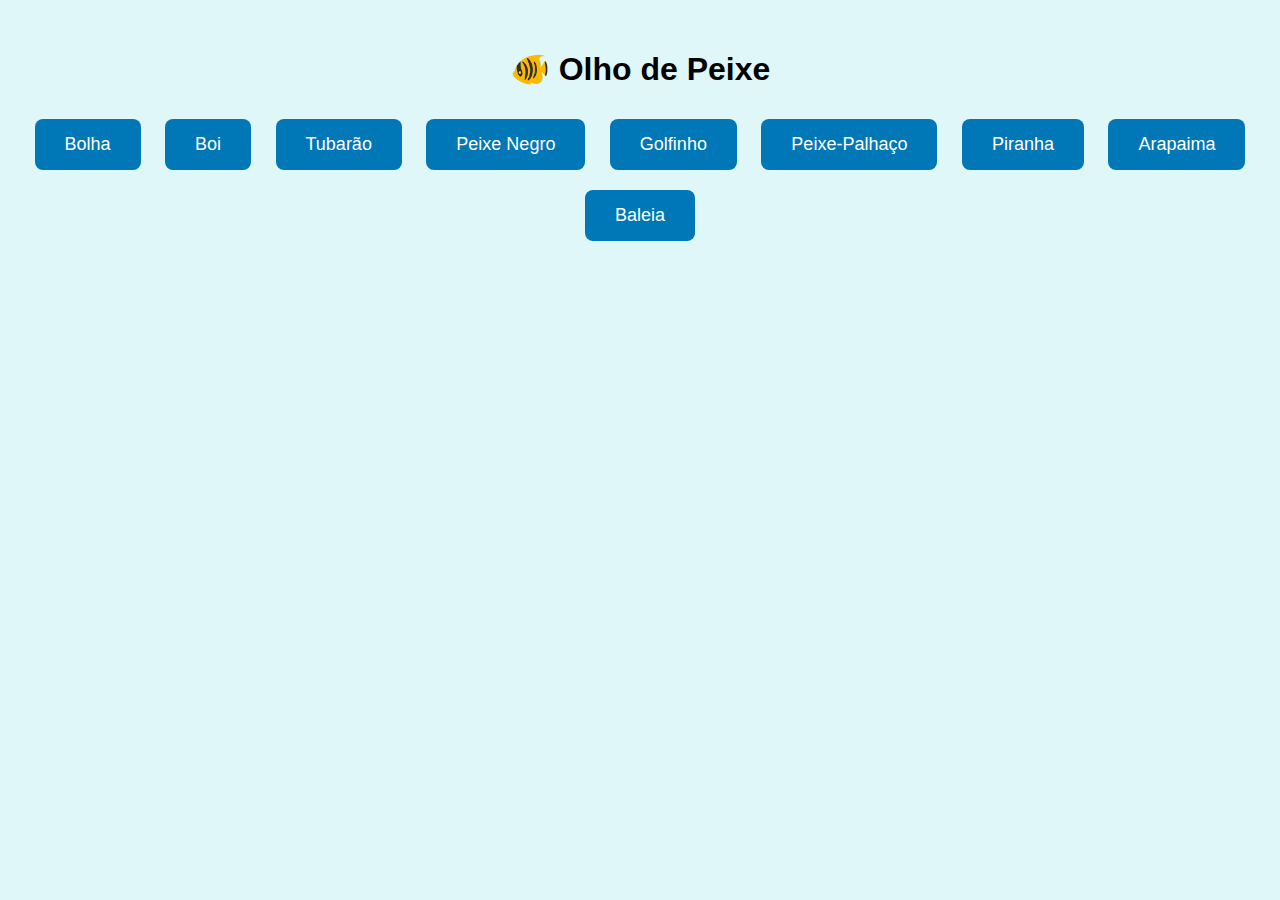
<file: index.html>
<!DOCTYPE html>
<html lang="pt-br">
<head>
    <meta charset="UTF-8">
    <meta name="viewport" content="width=device-width, initial-scale=1.0">
    <title>Olho de Peixe</title>
    <style>
        body {
            text-align: center;
            margin-top: 50px;
            font-family: Arial, sans-serif;
            background-color: #e0f7fa;
        }

        a {
            display: inline-block;
            padding: 15px 30px;
            margin: 10px;
            background-color: #0077b6;
            color: white;
            text-decoration: none;
            border-radius: 8px;
            font-size: 18px;
            transition: background-color 0.3s;
        }

        a:hover {
            background-color: #005f8a;
        }
    </style>
</head>
<body>
    <h1>🐠 Olho de Peixe</h1>
    <a href="bolha.html">Bolha</a>
    <a href="peixe-boi.html">Boi</a>
    <a href="tubarao.html">Tubarão</a>
    <a href="peixe_negro.html">Peixe Negro</a>
    <a href="golfinho.html">Golfinho</a>
     <a href="Peixe-palhaço.html">Peixe-Palhaço</a>
     <a href="Piranha.html">Piranha</a>
     <a href="arapaima.html">Arapaima</a>
     <a href="baleia.html">Baleia</a>
</body>
</html>
</file>
